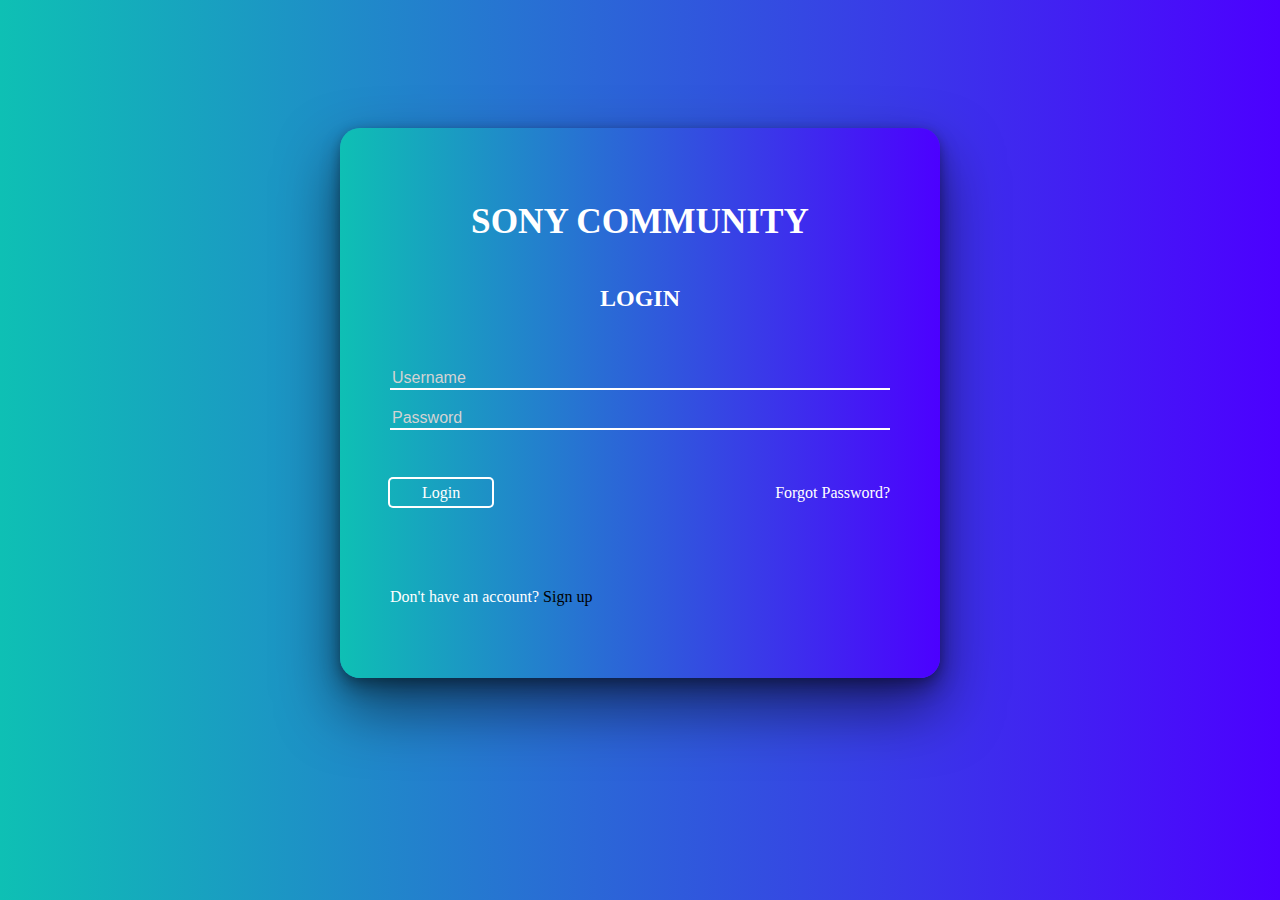
<file: pages/log.html>
<head>
	<meta charset="UTF-8">
	<meta name="viewport" content="width=device-width, initial-scale=1">
	<meta name="author" content="Yinka Enoch Adedokun">
	<title>Login Page</title>
    <link rel="stylesheet" href="./log.css">
</head>
<body>
	<section class='login' id='login'>
		<div class='head'>
		<h1 class='log'>SONY COMMUNITY</h1>
		</div>
		<h2 class='msg'>LOGIN</h2>
		<br><br>
		<div class='form'>
		  <form>
		<input type="text" placeholder='Username' class='text' id='username' required><br>
		<input type="password" placeholder='Password' class='password'><br><br><br>
		<a href="#" class='btn-login' id='do-login'>Login</a>
		<a href="#" class='forgot'>Forgot Password?</a>
		  </form>
		  <br><br><br>
		  <p class="loginp">
			Don't have an account? <span id="sign"><a href="./reg.html" target="_blank">Sign up</span></a>
		  </p>
		</div>
	  </section>

</body>
</html>
</file>
<file: pages/log.css>
body {
   background: 
  -webkit-linear-gradient(to right, #0ecdb7, #1500ff);
background: 
  linear-gradient(to right, #0ec0b4, #4c00ff);
margin:auto 0px;
}
.login {
    color: white;
    background: #ff0073;
    background: 
    -webkit-linear-gradient(to right, #0ecdb7, #1500ff);
    background: 
      linear-gradient(to right, #0ec0b4, #4c00ff);
    margin: 200px auto 0px;
    width: 500px;
    height: 450px;
    margin: auto;
    margin-top: 10%;

    box-shadow: 
      0px 2px 10px rgba(0,0,0,0.2), 
      0px 10px 20px rgba(0,0,0,0.3), 
      0px 30px 60px 1px rgba(0,0,0,0.5);
    border-radius: 20px;
    padding: 50px;
  }
  .login .head {
    display: flex;
    align-items: center;
    justify-content: center;
  }
  .login .head .log {
    font-size: 2.2em;
    color: rgb(255, 255, 255);
  }
  .login .msg {
    text-align: center;
    color: rgb(255, 255, 255);
  }
  .login .form input[type=text].text {
    border: none;
    background: none;
    box-shadow: 0px 2px 0px 0px white;
    width: 100%;
    color: white;
    font-size: 1em;
    outline: none;
  }
  .login .form .text::placeholder {
    color: #D3D3D3;
  }
  .login .form input[type=password].password {
    border: none;
    background: none;
    box-shadow: 0px 2px 0px 0px white;
    width: 100%;
    color: white;
    font-size: 1em;
    outline: none;
    margin-bottom: 20px;
    margin-top: 20px;
  }
  .login .form .password::placeholder {
    color: #D3D3D3;
  }
  .login .form .btn-login {
    background: none;
    text-decoration: none;
    color: rgb(255, 255, 255);
    box-shadow: 0px 0px 0px 2px rgb(255, 255, 255);
    border-radius: 3px;
    padding: 5px 2em;
    transition: 0.5s;
  }
  .login .form .btn-login:hover {
    background: rgb(0, 0, 0);
    color: rgb(255, 255, 255);
    transition: 0.5s;
  }
  .login .forgot {
    text-decoration: none;
    color: white;
    float: right;
  }
.login .form .h2 {

    color: rgb(0, 0, 0);
     text-align: center;
     margin: auto;
}
.login .form .h2 #sign a {

    text-decoration: none;
    color: white;
}
#sign a {

  color: rgb(0, 0, 0);
  text-decoration: none;
}

@media screen and (max-width:630px) {

  .login {
    width: 300px;
    margin-top: 30%;
  }
  #sign a {

    color: red;
  }
  .login .head .log {
    font-size: 1.8em;
    color: rgb(255, 255, 255);
  }

}
@media screen and (max-width:412px) {

  .login {
    width: 250px;
    margin-top: 45%;
    height: 400px;
  }
  #sign a {

    color: red;
  }
  .login .head .log {
    font-size: 1.1em;
    color: rgb(255, 255, 255);
  }

}
</file>
